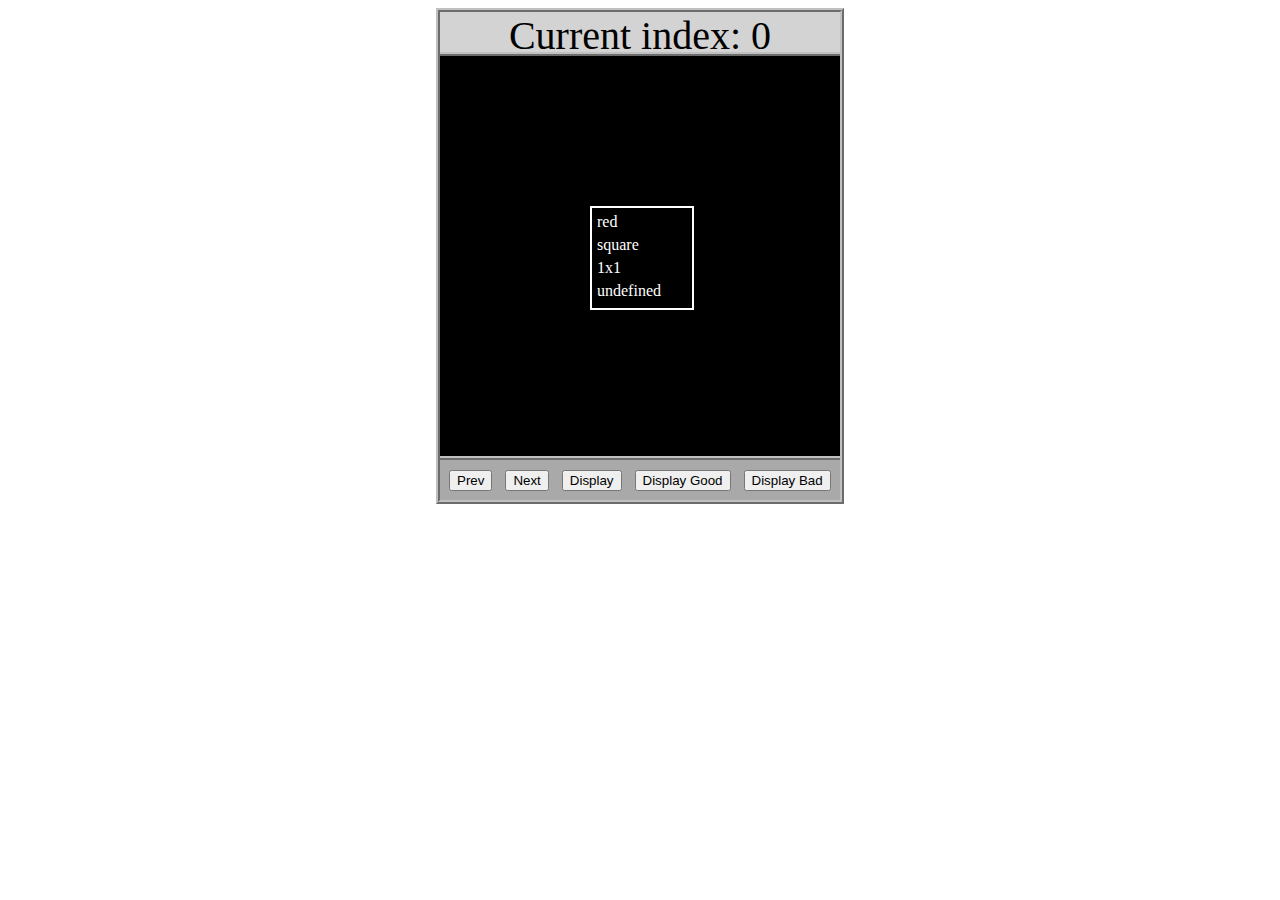
<file: asd-projects/data-shapes/index.html>
<!DOCTYPE html>
<html>
  <head>
    <meta charset="utf-8" />
    <meta name="viewport" content="width=device-width" />
    <title>Data Shapes</title>
    <link rel="stylesheet" href="index.css" />
    <script src="https://code.jquery.com/jquery-3.1.0.js"></script>
    <script src="index.js"></script>
  </head>
  <body>
    <div id="board">
      <div id="info-bar">Current index: 0</div>
      <div id="shape-container">
        <div id="shape"></div>
      </div>
      <div id="button-box">
        <button id="cycle-left">Prev</button>
        <button id="cycle-right">Next</button>
        <button id="execute1">Display</button>
        <button id="execute2">Display Good</button>
        <button id="execute3">Display Bad</button>
      </div>
    </div>
  </body>
</html>
</file>
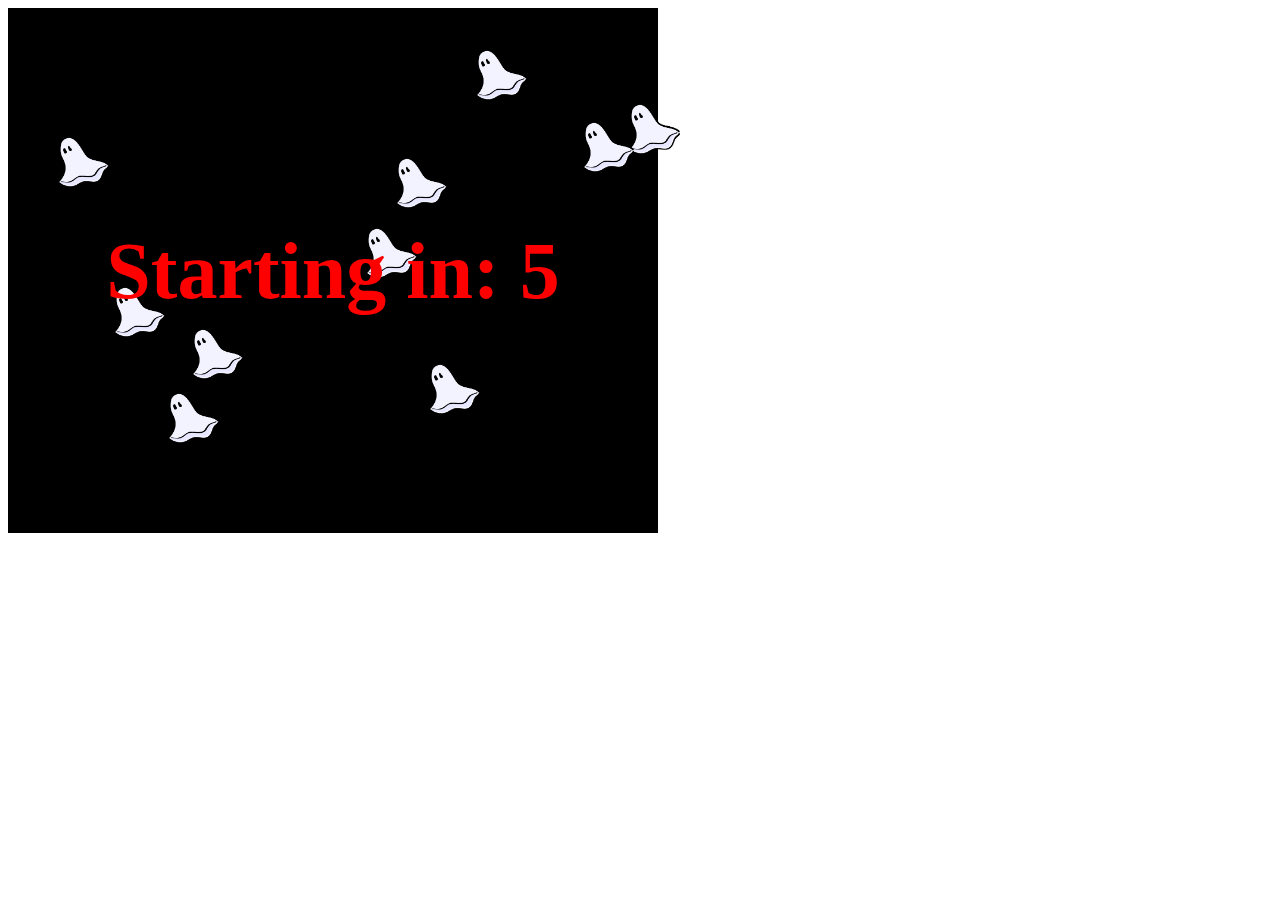
<file: asd-projects/debugging-exercise/index.html>
<!DOCTYPE html>
<html>
<head>
    <meta charset="utf-8">
    <meta name="viewport" content="width=device-width">
    <title>Debugger Exercise</title>
    <link rel="stylesheet" href="index.css">
    <script src="https://code.jquery.com/jquery-3.1.0.js"></script>
    <script src="index.js"></script>
</head>
<body>
    <div id="board">

    </div>
</body>
</html>
</file>
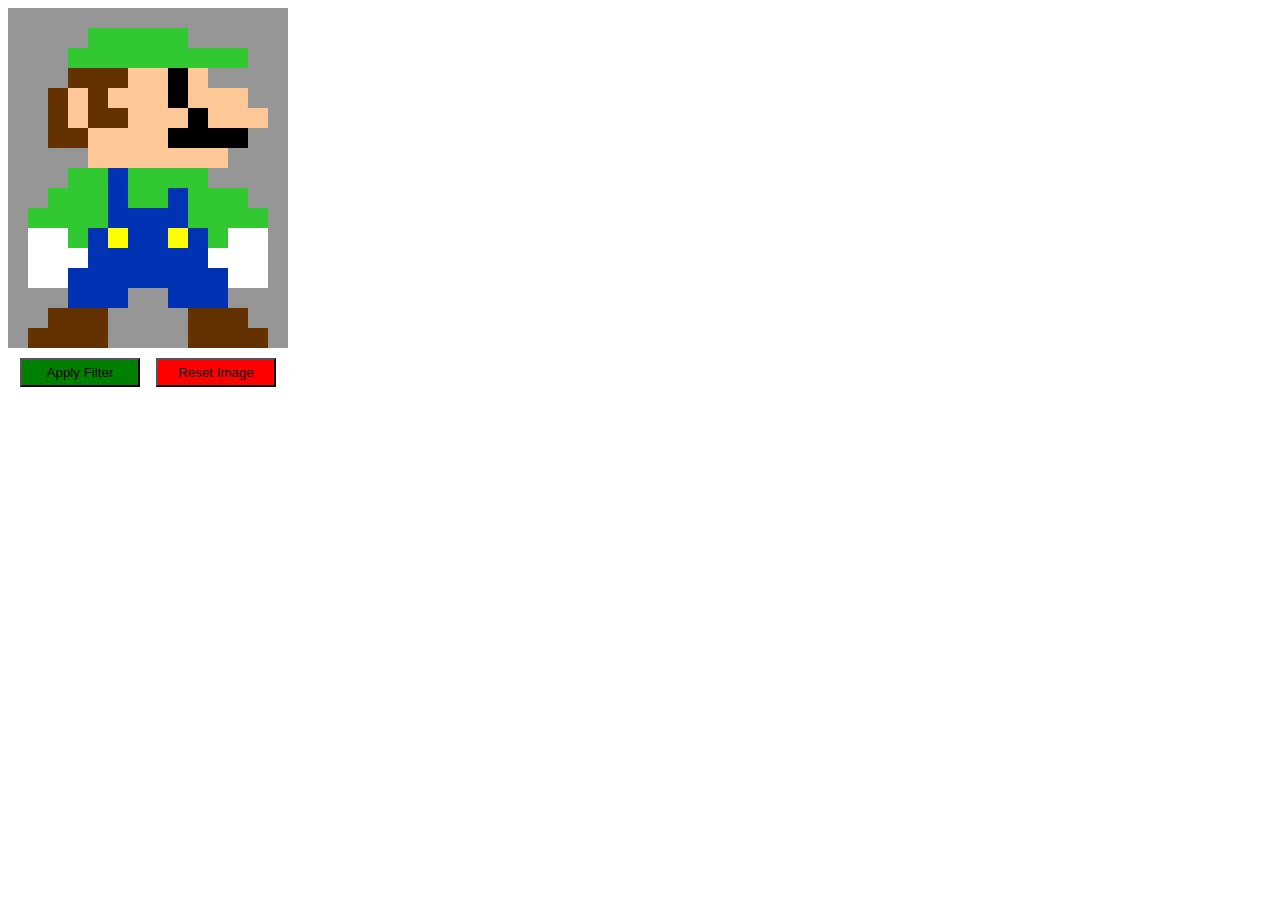
<file: asd-projects/image-filtering/index.html>
<!DOCTYPE html>
<html>
  <head>
    <script src="https://code.jquery.com/jquery-3.1.0.js"></script>
    <meta charset="utf-8" />
    <meta name="viewport" content="width=device-width" />
    <link rel="stylesheet" href="index.css" />
    <script src="image.js"></script>
    <script src="index.js"></script>
    <title>Image Filtering</title>
  </head>
  <body>
    <div id="display"></div>
    <div id="button-box">
      <button id="apply">Apply Filter</button>
      <button id="reset">Reset Image</button>
    </div>
  </body>
</html>
</file>
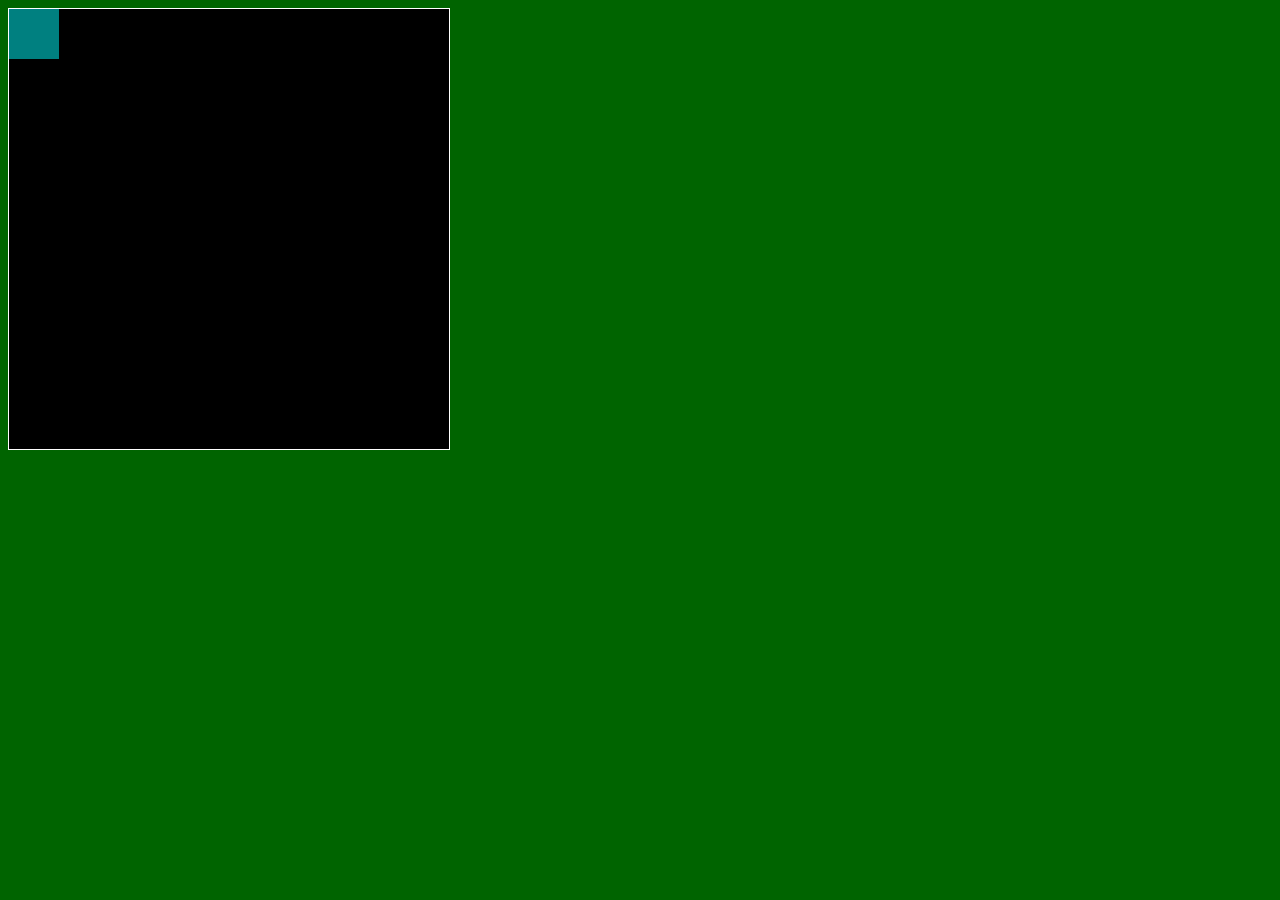
<file: asd-projects/pong/index.html>
<!DOCTYPE html>
<html>
  <head>
    <title>Title</title>
    <!-- Load CSS files -->
    <link rel="stylesheet" type="text/css" href="index.css">
    
    <!-- Load JavaScript files -->
    <script src="jquery.min.js"></script>
    <script src="index.js"></script>
  </head>
  
  <body>
    <div id='board'>
      <div id='gameItem'></div>
    </div>
  </body>
</html>
</file>
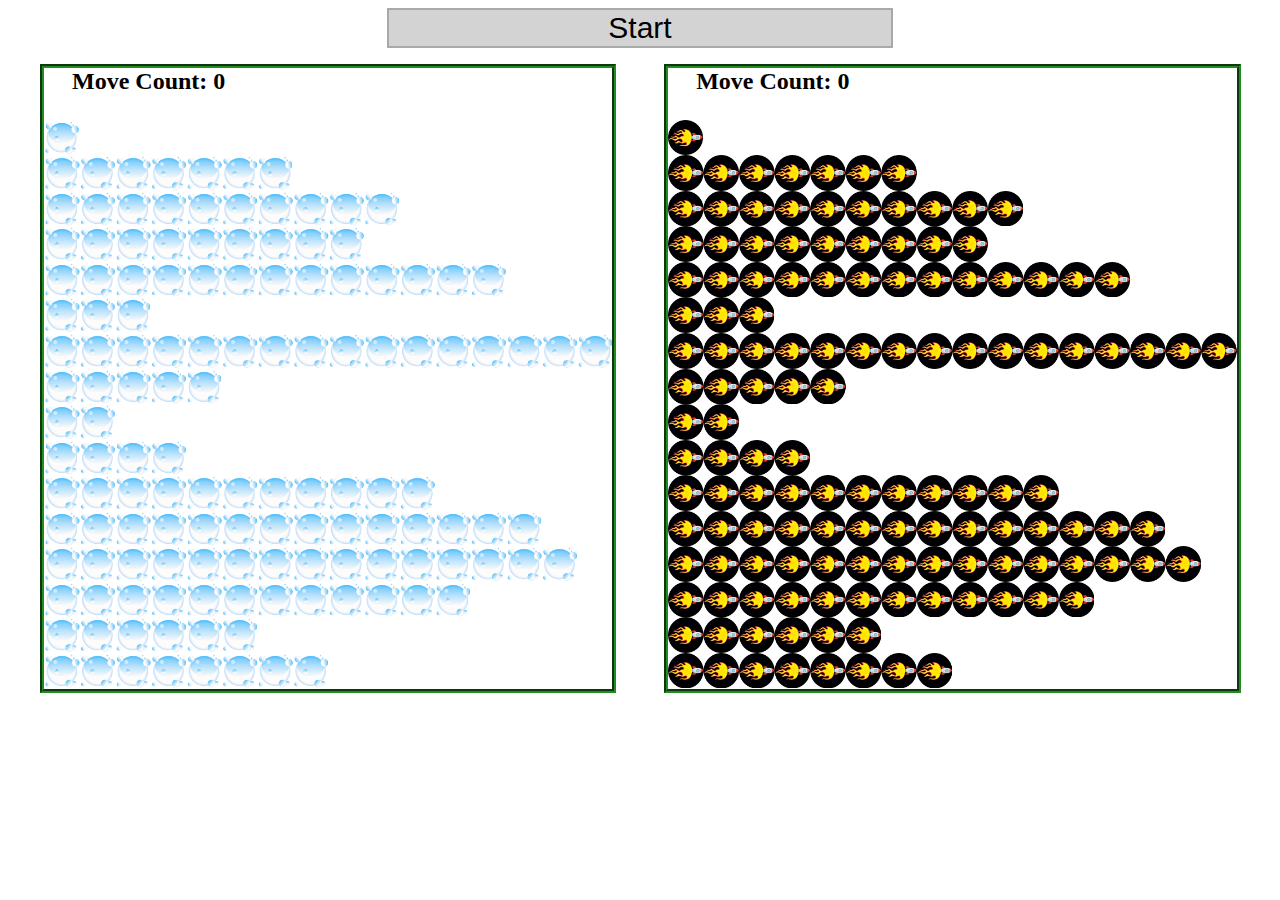
<file: asd-projects/sorting/index.html>
<!DOCTYPE html>
<html>
<head>
    <script src="https://code.jquery.com/jquery-3.1.0.js"></script>    
    <meta charset="utf-8">
    <meta name="viewport" content="width=device-width">
    <link rel="stylesheet" href="index.css">
    <script src="setup.js"></script>
    <script src="index.js"></script>
    <script src="run.js"></script>
    <title>Sorting</title>
</head>
<body>
    <div id="fullContainer">
        <div id="buttonContainer">
          <button id="goButton">Start</button>
        </div>
        <div id="sortContainer">
            <div class="subContainer" id="bubbleArea">
                <h2 id="bubbleCounter">Move Count: 0</h2>
                <div id="displayBubble">

                </div>
            </div>

            <div class="subContainer" id="quickArea">
                <h2 id="quickCounter">Move Count: 0</h2>
                <div id="displayQuick">

                </div>
            </div>
        </div>
    </div>
</body>
</html>
</file>
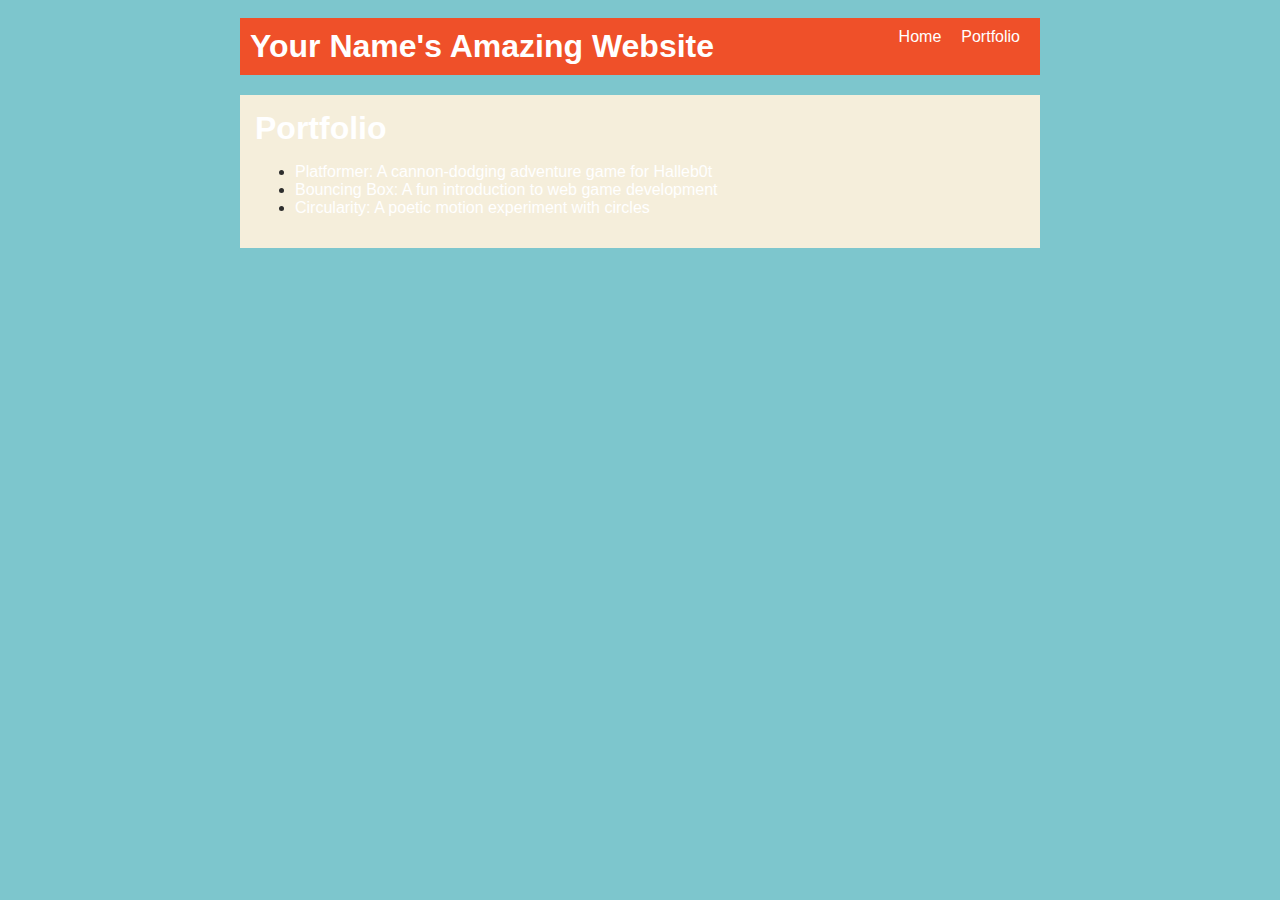
<file: portfolio.html>
<!DOCTYPE html>
<html>
  <head>
    <title>Skarleth's Website</title>
     <link rel="stylesheet" href="style.css" />
  </head>

  <body>
    <!-- All content goes here -->
    <div id="all-contents">
       <nav>
        <h1>Your Name's Amazing Website</h1>
            <ul id="nav-ul">
          <li class="nav-li">
            <a href="index.html">Home</a>
          </li>
          <li class="nav-li">
            <a href="portfolio.html">Portfolio</a>
      </li>
    </ul>
  </nav>

  <main>
    <div class="content">
    <h1>Portfolio</h1>
    <ul id="portfolio">
        <li>
      <a href="fsd-projects/platformer/">Platformer: A cannon-dodging adventure game for Halleb0t</a>
    </li>
    <li>
      <a href="fsd-projects/bouncing-box/">Bouncing Box: A fun introduction to web game development</a>
    </li>
    <li>
      <a href="fsd-projects/circularity/">Circularity: A poetic motion experiment with circles</a>
    </li>
    </ul>
  </div>

  </main>
    </div>
  </body>
</html>
</file>
<file: asd-projects/data-shapes/index.css>
#board {
  width: 400px;
  margin: auto;
  border: silver ridge 4px;
}

#info-bar {
  width: 400px;
  height: 40px;
  background: lightgray;
  font-size: 40px;
  text-align: center;
}

#shape-container {
  width: 400px;
  height: 400px;
  background: black;
  border-top: silver ridge 4px;
  border-bottom: silver ridge 4px;
}

#button-box {
  width: 400px;
  height: 40px;
  background: darkgray;
}

#shape {
  color: white;
  width: 100px;
  height: 100px;
  position: relative;
  top: 150px;
  left: 150px;
  border: white solid 2px;
  display: block;
}

button {
  width: auto;
  height: auto;
  margin: auto;
  margin-top: 10px;
  margin-left: 9px;
}

p {
  margin: 5px;
}
</file>
<file: asd-projects/debugging-exercise/index.css>
#board {
  background: black;
  width: 650px;
  height: 525px;
  left: 0px;
  top: 0px;
}

.ghost {
  width: 50px;
  height: 50px;
  z-index: 100;
  position: absolute;
}
</file>
<file: asd-projects/image-filtering/index.css>
.square {
  width: 20px;
  height: 20px;
  position: absolute;
}

body > div {
  position: relative;
}

#button-box {
  position: relative;
  top: 350px;
}

button {
  width: 120px;
  padding: 5px;
  margin-left: 12px;
}

#apply {
  background: green;
}

#reset {
  background: red;
}
</file>
<file: asd-projects/pong/index.css>
body {
  background-color: darkgreen;
}

#board {
  width: 440px;
  height: 440px;
  border: 1px solid white;
  background-color: black;
  position: relative;
}

#gameItem {
  background-color: teal;
  width: 50px;
  height: 50px;
  position: absolute;
/*   left: 100px; */  /* Uncomment if you want to set a "starting" position */
/*   top: 100px;  */  /* Uncomment if you want to set a "starting" position */
}
</file>
<file: asd-projects/sorting/index.css>
#fullContainer {
    width:100%;
}
#buttonContainer {
    margin:auto;
    width: 40%;
}
#goButton {
    margin: auto;
    width: 100%;
    border: 2px darkgray double;
    background: lightgray;
    font-size: 30px;
}
#sortContainer {
    display: table;
    margin: 0 auto;
    width: 100%;
}
.subContainer {
    display: inline-block;
    width:45%;
    border: 4px forestgreen groove;
    margin-top: 1.25%;
}
#bubbleArea {
    margin-left: 2.5%;
}
#quickArea {
    margin-left: 3.75%;
}
.subContainer > h2 {
    margin-left: 5%;
    height: 32px;
    margin-top: 0;
}
.sortElement {
    background-position: center;
    background-repeat: repeat-x;
    position: absolute;
    left: 0px;
    margin: 0;
    padding: 0;
}
.subContainer > div {
    position: relative;
}
.bubbleElement {
    background: url('img/bubble.png');
    /*border: 2px aqua ridge;*/
}
.quickElement {
    background: url('img/quick.png');
    /*border: 2px firebrick ridge;*/
}
</file>
<file: style.css>
body {
    background: rgb(125, 198, 205);
    color: rgb(45, 45, 45);
    padding: 10px;
    font-family: Arial, sans-serif;
}

#all-contents {
    max-width: 800px;
    margin: auto;
}

/* navigation menu */
nav {
    background: rgb(239, 80, 41);
    margin: 0 auto;
    display: flex;
    padding: 10px;
}

h1 {
    display: flex;
    align-items: center;
    color: white;
    flex: 1;
    margin: 0;
}

#nav-ul {
    list-style-type: none;
    margin: 0;
    padding: 0;
    display: flex;
}

.nav-li {
    display: inline-block;
    padding: 0 10px;
}

a {
    text-decoration: none;
    color: #fff;
}

/* main container area beneath menu */
main {
    background: rgb(245, 238, 219);
    display: flex;
    margin-top: 20px;
}

.sidebar {
    margin-right: 25px;
    padding: 10px;
}

.sidebar-img {
    width: 200px;
}

.content {
    flex: 1;
    padding: 15px;
}

/* interests section styles */
#interests {
    border: 4px silver ridge;
    padding: 8px;
    margin-top: 20px;
}

h2, h3 {
    margin: 0px;
}
</file>
